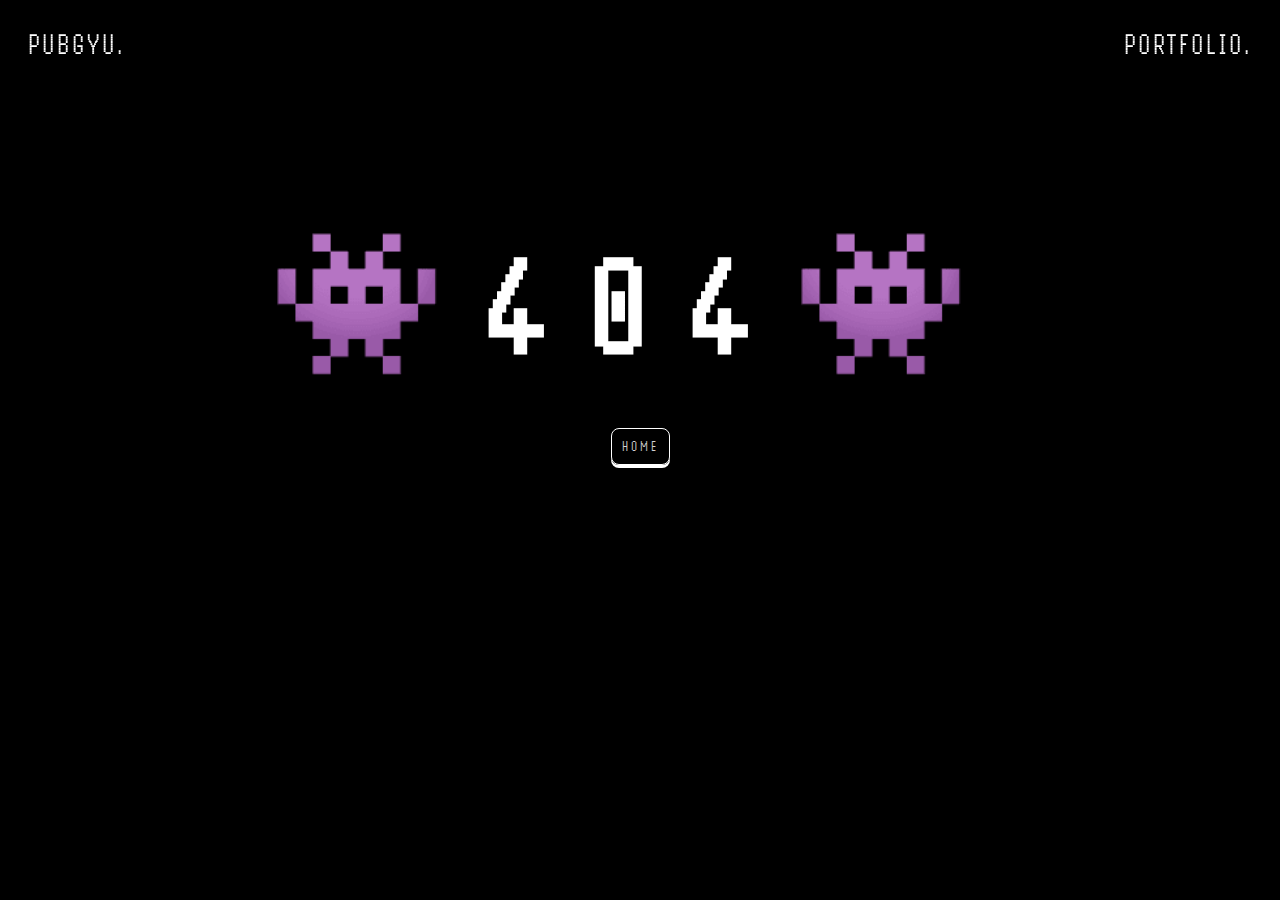
<file: index.html>
<!doctype html><html lang="en"><head><meta charset="utf-8"/><link rel="icon" href="/favicon.ico"/><meta name="viewport" content="width=device-width,initial-scale=1"/><meta name="title" content="Pubgyu's Portfolio."/><meta name="keywords" content="HTML, CSS, JavaScript, React, SASS, WEBGL, Threejs"/><meta name="description" content="Pubgyu의 포트폴리오 입니다. 잘부탁드립니다!"/><meta property="og:type" content="website"><meta property="og:url" content="https://pubgyu.github.io/"><meta property="og:title" content="Pubgyu's Portfolio."/><meta property="og:keywords" content="HTML, CSS, JavaScript, React, SASS, WEBGL, Threejs"/><meta property="og:description" content="Pubgyu의 포트폴리오 입니다. 잘부탁드립니다!"/><meta property="og:image" content="https://pubgyu.github.io/images/thumbnail.jpg"/><link rel="manifest" href="/manifest.json"/><title>Pubgyu's Portfolio.</title><script defer="defer" src="/static/js/main.fe8e6ceb.js"></script><link href="/static/css/main.2277243f.css" rel="stylesheet"></head><body><noscript>You need to enable JavaScript to run this app.</noscript><div id="root"></div></body></html>
</file>
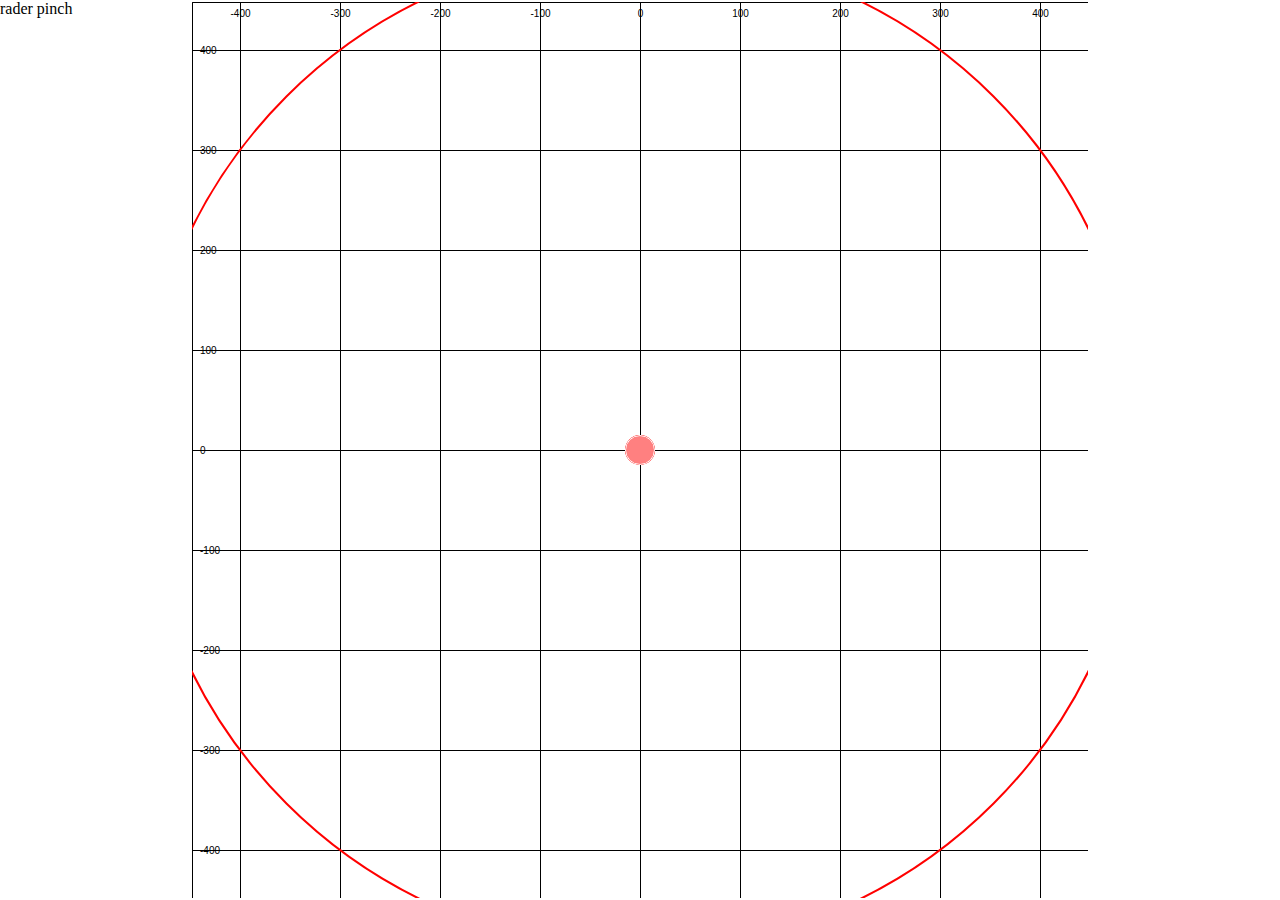
<file: pinch.html>
<html lang="en">
<head>
	<meta charset="UTF-8">
	<meta name="viewport" content="width=device-width, initial-scale=1.0, user-scalable=no">
	<meta http-equiv="X-UA-Compatible" content="ie=edge">
	<title>Pinch Zoom</title>

	<script src="https://code.jquery.com/jquery-3.4.1.min.js"></script>
	<script src="/assets/d3/js/d3.v4.js"></script>
</head>
<style>
html,body {margin:0;padding:0;}
h1,h2,h3,h4,h5,h6{margin:0;}
h1 {text-align:center;}
.people {position:absolute;top:50%;left:50%;width:30px;height:30px;border-radius:100%;background-color:red;z-index:10;pointer-events:none;overflow:hidden;
transform:translate(-50%,-50%);}
.people:before {position:absolute;top:50%;left:50%;width:100%;height:100%;border-radius:100%;box-sizing:border-box;border:1px solid #fff;background-color:rgba(255,255,255,0.5);content:'';
animation:circleBlink forwards .8s ease-out infinite;
transform:translate(-50%,-50%);}
.circle-map {position:absolute;top:50%;left:50%;width:70vw;height:70vw;border:0 solid #000;
transform:translate(-50%,-50%);}
.circle-map .circle-g {transform-origin:center center;transform-box: fill-box;}

@keyframes circleBlink {
	0%{border-width:15px;}
	100%{border-width:0px;}
}
</style>
<body>
	<div id="wrap">
		<p>rader pinch</p>
		<div class="people"></div>
		<div class="circle-map"></div>
	</div>
</body>
<script>
$(function () {
	let jsonUrl = '/assets/d3/js/info-data.json';

	$.ajax({
		url: jsonUrl,
		dataType: 'json',
		success: function(data){
			$.each(data, function(index, item){
				console.log(data);
				// console.log(calcDistance(myLocation.lat, myLocation.lon, 37.618095, 127.075024));
			});
		}
	});

	let myLocation = {
		"lat" : "37.610975",
		"lon" : "127.077696"
	}

	// 위도경도 거리구하는 함수
	function calcDistance(lat1, lon1, lat2, lon2) {
		var theta = lon1 - lon2;
		dist = Math.sin(deg2rad(lat1)) * Math.sin(deg2rad(lat2)) + Math.cos(deg2rad(lat1)) * Math.cos(deg2rad(lat2)) * Math.cos(deg2rad(theta));
		dist = Math.acos(dist);
		dist = rad2deg(dist);
		dist = dist * 60 * 1.1515;
		dist = dist * 1.609344;
		return Number(dist*1000).toFixed(2);
	}
	function deg2rad(deg) {
		return (deg * Math.PI / 180);
	}
	function rad2deg(rad) {
		return (rad * 180 / Math.PI);
	}


	let dataFile = [];
	let _distance = 500;
	let circleSvg;
	let circleRader;
	let circle;
	let gX;
	let gY;

	for (var i = 0; i <= 10; i++) {
		dataFile.push(i*_distance);
	}

	let circleMapW = $('.circle-map').width();
	let circleMapH = $('.circle-map').height();
	
	let xLine = d3.scaleLinear().domain([-circleMapW/2, circleMapW/2]).range([0, circleMapW]);
	let yLine = d3.scaleLinear().domain([-circleMapH/2, circleMapH/2]).range([circleMapH, 0]);

	let xAxis = d3.axisBottom(xLine)
				// .ticks((circleMapW + 2) / (circleMapH + 2) * 10)
				.ticks(10)
				.tickSize(circleMapH)
				.tickPadding(8 - circleMapH);

    let yAxis = d3.axisRight(yLine)
				.ticks(10)
				.tickSize(circleMapW)
				.tickPadding(8 - circleMapW);

	const zoomed = () => {
		circleRader.attr('transform', 'scale('+d3.event.transform.k+')');
		gX.call(xAxis.scale(d3.event.transform.rescaleX(xLine)));
    	gY.call(yAxis.scale(d3.event.transform.rescaleY(yLine)));
	}

	let test = () => {
		console.log('a');
	}

	circleSvg = d3.select('.circle-map').append('svg')
				.attr('width', window.innerWidth * 0.7)
				.attr('height', window.innerWidth * 0.7)
				.call(
					d3.zoom().on('zoom', zoomed)
				);

	gX = circleSvg.append('g')
        .attr('class', '')
        .call(xAxis);
    gY = circleSvg.append('g')
        .attr('class', '')
        .call(yAxis);

	circleRader = circleSvg.append('g').attr('class', 'circle-g');
	dataFile.forEach(function (d,i){
		circleRader.append('circle')
		.attr('fill', 'transparent')
		.attr('stroke', 'red')
		.attr('stroke-width', (i*2))
		.attr('cx', '50%')
		.attr('cy', '50%')
		.attr('r', d);
	});
});

</script>
</html>
</file>
<file: static/css/main.2277243f.css>
@import url(https://fonts.googleapis.com/css2?family=Roboto:wght@400;500&display=swap);@import url(https://fonts.googleapis.com/css2?family=Handjet:wght@400;500&display=swap);@import url(https://fonts.googleapis.com/css2?family=Orbit&display=swap);.navList{mix-blend-mode:difference;position:fixed;right:4.4444444444vw;text-align:right;top:50%;-webkit-transform:translateY(-50%);transform:translateY(-50%);z-index:10}@media screen and (min-width:769px)and (max-width:1440px){.navList{right:2.2222222222vw}}@media screen and (max-width:768px){.navList{left:20px;right:20px;top:65px;-webkit-transform:translateY(0);transform:translateY(0)}}@media screen and (max-width:320px){.navList{left:10px;right:10px}}@media screen and (max-width:768px){.navList ul{grid-gap:10px;display:grid;gap:10px;grid-template-columns:repeat(4,1fr)}}.navList li{margin-top:15px}.navList li:first-child{margin-top:0}@media screen and (max-width:768px){.navList li{margin:0}.navList li .pBtn{font-size:12px;width:100%}}.loadingWrap{background-color:#000;height:100vh;height:calc(var(--vh, 1vh)*100);left:0;position:fixed;top:0;width:100%;z-index:10000}.loadingWrap .loadingCon{left:50%;position:absolute;top:50%;-webkit-transform:translate(-50%,-50%);transform:translate(-50%,-50%)}.loadingWrap .txt{color:#fff;display:block;font-size:20px;margin-bottom:-60px;text-align:center}.loadingWrap .progressBar{display:block;height:150px;width:150px}.loadingWrap .progressBar .percent{color:#fff;display:block;font-size:13px;left:50%;letter-spacing:.1em;position:absolute;top:50%;-webkit-transform:translate(-50%,-50%);transform:translate(-50%,-50%);z-index:1}.loadingWrap .progressBar svg{display:block;height:100%;left:0;position:absolute;top:0;width:100%}.scrollBarWrap{background-color:#000;height:15px;left:0;position:fixed;top:0;width:100%;z-index:20}.scrollBarWrap .progress{background-color:#fff;display:block;height:100%;position:relative;width:0}.scrollBarWrap .txt{color:#fff;font-size:10px;left:50%;mix-blend-mode:difference;position:absolute;top:3px;-webkit-transform:translateX(-50%);transform:translateX(-50%);z-index:1}.contents{box-sizing:border-box;height:3000px;margin-top:-100vh;position:relative;width:100%;z-index:3}.contents:first-of-type{margin-top:0}.contents .con{box-sizing:border-box;height:100vh;height:calc(var(--vh, 1vh)*100);left:0;overflow:hidden;padding:20px;position:-webkit-sticky;position:sticky;top:0;width:100%}.contents .con.center{align-items:center;display:flex;padding:0}.contents .con .sectionTitle{color:#003f46;display:block;font-size:4.4444444444vw;font-weight:700;white-space:pre-line}.contents .menuTitle{color:#003f46;display:block;font-size:22px;font-weight:400;left:50%;letter-spacing:.1em;mix-blend-mode:difference;opacity:0;position:absolute;text-align:center;text-transform:uppercase;top:34px;-webkit-transform:translateX(-50%);transform:translateX(-50%);transition:opacity 0s}@media screen and (max-width:768px){.contents .menuTitle{font-size:18px;top:31px}}.contents.visible .menuTitle{opacity:1;transition:opacity .6s}@-webkit-keyframes openTxt{0%{-webkit-transform:translateY(10%);transform:translateY(10%)}to{-webkit-transform:translateY(-10%);transform:translateY(-10%)}}@keyframes openTxt{0%{-webkit-transform:translateY(10%);transform:translateY(10%)}to{-webkit-transform:translateY(-10%);transform:translateY(-10%)}}@-webkit-keyframes openArrow{0%{height:20px}to{height:30px}}@keyframes openArrow{0%{height:20px}to{height:30px}}@media screen and (max-width:768px){@-webkit-keyframes openArrow{0%{height:10px}to{height:30px}}@keyframes openArrow{0%{height:10px}to{height:30px}}}@-webkit-keyframes openArrow2{0%{bottom:30px}to{bottom:60px}}@keyframes openArrow2{0%{bottom:30px}to{bottom:60px}}@media screen and (max-width:768px){@-webkit-keyframes openArrow2{0%{bottom:20px}to{bottom:40px}}@keyframes openArrow2{0%{bottom:20px}to{bottom:40px}}}#opening{height:4000px}#opening.visible .con{position:fixed}#opening .menuTitle{color:#fff;opacity:1!important}#opening .openTxt{color:#fff;display:block;font-size:16.6666666667vw;left:0;letter-spacing:.1em;position:absolute;text-align:center;top:50%;-webkit-transform:translateY(-50%);transform:translateY(-50%);width:100%}#opening .openTxt i{-webkit-animation-direction:alternate;animation-direction:alternate;-webkit-animation-iteration-count:infinite;animation-iteration-count:infinite;-webkit-animation-name:openTxt;animation-name:openTxt;display:inline-block}#opening .openTxt i,#opening .scrollInfo{-webkit-animation-duration:1s;animation-duration:1s}#opening .scrollInfo{-webkit-animation-direction:alternate;animation-direction:alternate;-webkit-animation-iteration-count:infinite;animation-iteration-count:infinite;-webkit-animation-name:openArrow2;animation-name:openArrow2;bottom:30px;color:#fff;display:block;left:0;letter-spacing:.2em;position:absolute;text-align:center;width:100%}@media screen and (max-width:768px){#opening .scrollInfo{bottom:20px;font-size:15px}}#opening .scrollInfo .arrow{-webkit-animation-direction:alternate;animation-direction:alternate;-webkit-animation-duration:1s;animation-duration:1s;-webkit-animation-iteration-count:infinite;animation-iteration-count:infinite;-webkit-animation-name:openArrow;animation-name:openArrow;background-color:#fff;display:block;height:20px;margin:10px auto 0;position:relative;text-indent:-9999px;width:2px}#opening .scrollInfo .arrow:after,#opening .scrollInfo .arrow:before{background-color:#fff;bottom:0;content:"";height:10px;position:absolute;width:2px}#opening .scrollInfo .arrow:before{left:4px;-webkit-transform:rotate(45deg);transform:rotate(45deg)}#opening .scrollInfo .arrow:after{right:4px;-webkit-transform:rotate(-45deg);transform:rotate(-45deg)}#hello{background-color:#d6f5c1;height:4000px;margin-top:0;z-index:1}#hello.visible .con{position:fixed}#hello .sectionTitle{-webkit-clip-path:polygon(0 0,100% 0,100% 100%,0 100%);clip-path:polygon(0 0,100% 0,100% 100%,0 100%);left:4.4444444444vw;position:absolute;top:50%;-webkit-transform:translateY(-50%);transform:translateY(-50%);width:50%}#hello .sectionTitle strong{display:block;font-size:8.3333333333vw;line-height:.93;position:relative}@media screen and (max-width:768px){#hello .sectionTitle strong{font-size:40px}}#hello .sectionTitle strong i{display:block}#hello .sectionTitle strong i.pointTxt{color:#ed1e6c}#hello .sectionTitle.title1{text-align:right}#hello .sectionTitle.title2{left:50%}#hello .sectionTitle.title2 strong i{-webkit-transform:translateX(-100%);transform:translateX(-100%)}#hello .sectionTitle.title2:before{display:none}@-webkit-keyframes descArrow{0%{bottom:20px}to{bottom:40px}}@keyframes descArrow{0%{bottom:20px}to{bottom:40px}}@media screen and (min-width:769px)and (max-width:1440px){@-webkit-keyframes descArrow{0%{bottom:15px}to{bottom:30px}}@keyframes descArrow{0%{bottom:15px}to{bottom:30px}}}@media screen and (max-width:768px){@-webkit-keyframes descArrow{0%{bottom:10px}to{bottom:20px}}@keyframes descArrow{0%{bottom:10px}to{bottom:20px}}}#introduce .aboutWrap{background-color:#c6bca5;border:3px solid #000;border-radius:10px;bottom:100px;display:flex;left:50%;opacity:0;overflow:hidden;position:absolute;-webkit-transform:translate(-50%,50%);transform:translate(-50%,50%);width:80%}@media screen and (min-width:769px)and (max-width:1440px){#introduce .aboutWrap{bottom:30px}}@media screen and (max-width:768px){#introduce .aboutWrap{bottom:20px;display:block;height:150px;overflow:visible;width:calc(100vw - 40px)}}@media screen and (max-width:320px){#introduce .aboutWrap{bottom:10px;width:calc(100vw - 20px)}}#introduce .aboutWrap .imgWrap{border-right:3px solid #000;box-sizing:border-box;display:block;flex-shrink:0;height:300px;overflow:hidden;position:relative;width:300px}@media screen and (min-width:769px)and (max-width:1440px){#introduce .aboutWrap .imgWrap{height:200px;width:200px}}@media screen and (max-width:768px){#introduce .aboutWrap .imgWrap{border:3px solid #000;border-radius:10px;height:100px;left:0;position:absolute;top:-120px;width:100px}}#introduce .aboutWrap .imgWrap img{-webkit-filter:grayscale(.5);filter:grayscale(.5);height:100%;left:50%;position:absolute;top:50%;-webkit-transform:translate(-50%,-50%);transform:translate(-50%,-50%)}#introduce .aboutWrap .descWrap{box-sizing:border-box;flex-shrink:1;padding:30px;position:relative;width:100%}@media screen and (min-width:769px)and (max-width:1440px){#introduce .aboutWrap .descWrap{padding:15px}}@media screen and (max-width:768px){#introduce .aboutWrap .descWrap{height:100%;padding:10px}}#introduce .aboutWrap .descWrap .name{display:block;font-size:30px;left:30px;position:absolute;top:30px}@media screen and (min-width:769px)and (max-width:1440px){#introduce .aboutWrap .descWrap .name{font-size:20px;left:15px;top:15px}}@media screen and (max-width:768px){#introduce .aboutWrap .descWrap .name{font-size:15px;left:10px;top:10px}}#introduce .aboutWrap .descWrap .txtWrap{height:100%;overflow:hidden;position:relative}#introduce .aboutWrap .descWrap .txtWrap .txt{font-size:25px;letter-spacing:.1em;line-height:1.3;opacity:0;position:absolute;top:50%;-webkit-transform:translate(0);transform:translate(0);white-space:pre-line}#introduce .aboutWrap .descWrap .txtWrap .txt:first-child{opacity:1;-webkit-transform:translateY(-50%);transform:translateY(-50%)}@media screen and (min-width:769px)and (max-width:1440px){#introduce .aboutWrap .descWrap .txtWrap .txt{font-size:18px;line-height:1.2}}@media screen and (max-width:768px){#introduce .aboutWrap .descWrap .txtWrap .txt{font-size:16px;line-height:1.2;white-space:normal}}@media screen and (max-width:320px){#introduce .aboutWrap .descWrap .txtWrap .txt{font-size:11px}}#introduce .aboutWrap .descWrap:after{-webkit-animation-direction:alternate;animation-direction:alternate;-webkit-animation-duration:1s;animation-duration:1s;-webkit-animation-iteration-count:infinite;animation-iteration-count:infinite;-webkit-animation-name:descArrow;animation-name:descArrow;border:10px solid transparent;border-top-color:#000;bottom:20px;content:"";display:block;height:0;position:absolute;right:30px;width:0}@media screen and (min-width:769px)and (max-width:1440px){#introduce .aboutWrap .descWrap:after{right:15px}}@media screen and (max-width:768px){#introduce .aboutWrap .descWrap:after{border-width:5px;right:10px}}#shorts{z-index:4}.shortsWrap{align-content:center;display:flex;justify-content:center;opacity:0;-webkit-perspective:1500px;perspective:1500px;position:relative;-webkit-transform:translateY(50%) scale(.6);transform:translateY(50%) scale(.6);width:100%}@media screen and (min-width:769px)and (max-width:1440px){.shortsWrap{-webkit-transform:translateY(50%) scale(.5);transform:translateY(50%) scale(.5)}}@media screen and (max-width:768px){.shortsWrap{-webkit-transform:translateY(50%) scale(.45);transform:translateY(50%) scale(.45)}}@media screen and (max-width:320px){.shortsWrap{-webkit-transform:translateY(50%) scale(.35);transform:translateY(50%) scale(.35)}}.shortsWrap .itemList{height:350px;position:relative;-webkit-transform:rotateY(0deg);transform:rotateY(0deg);-webkit-transform-style:preserve-3d;transform-style:preserve-3d;width:350px}@media screen and (max-width:320px){.shortsWrap .itemList{height:300px;width:300px}}.shortsWrap .item{-webkit-backface-visibility:visible;backface-visibility:visible;background-color:#fff;border-radius:1.1111111111vw;box-shadow:10px 18px 47px -19px rgba(0,0,0,.44);height:100%;left:0;overflow:hidden;position:absolute;top:0;-webkit-transform-style:preserve-3d;transform-style:preserve-3d;width:100%}.shortsWrap .item .previewImg{display:block;height:100%;left:50%;pointer-events:none;position:absolute;top:0;-webkit-transform:translateX(-50%);transform:translateX(-50%)}.shortsWrap .item:before{background:linear-gradient(0deg,rgba(0,0,0,.8),transparent);bottom:0;content:"";height:30%;left:0;position:absolute;width:100%;z-index:1}.shortsWrap .item a{display:block;height:100%;width:100%}.shortsWrap .item .txtWrap{bottom:0;box-sizing:border-box;color:#fff;font-family:Roboto,sans-serif;left:0;padding:20px;position:absolute;width:200px;z-index:2}.shortsWrap .item .txtWrap .title{display:block;font-size:20px;font-weight:700;margin-bottom:10px}.shortsWrap .item .txtWrap .tag{background-color:rgba(0,0,0,.4);border-radius:10px;display:block;font-size:10px;margin-top:10px;overflow:hidden;padding:5px 10px 3px;text-overflow:ellipsis;white-space:nowrap;width:100%}#contact{height:1500px}#contact .emailTxt{left:50%;opacity:0;position:absolute;top:50%;-webkit-transform:translate(0);transform:translate(0);width:50%}@media screen and (max-width:768px){#contact .emailTxt{box-sizing:border-box;left:0;text-align:center;width:100%}}#contact .emailTxt strong{color:#000;font-size:80px;letter-spacing:.2em;white-space:pre-line}@media screen and (min-width:769px)and (max-width:1440px){#contact .emailTxt strong{font-size:60px}}@media screen and (max-width:768px){#contact .emailTxt strong{font-size:30px}}#contact .emailTxt p{font-size:20px;line-height:1.2;margin-top:30px;white-space:pre-line}@media screen and (min-width:769px)and (max-width:1440px){#contact .emailTxt p{font-size:17px}}@media screen and (max-width:768px){#contact .emailTxt p{font-size:12px;margin-top:15px}}#contact .emailTxt .pBtn{display:block;margin:30px 0 0;max-width:200px}@media screen and (min-width:769px)and (max-width:1440px){#contact .emailTxt .pBtn{max-width:120px}}@media screen and (max-width:768px){#contact .emailTxt .pBtn{margin:15px auto 0;max-width:120px}}.threeWrap{height:100vh;height:calc(var(--vh, 1vh)*100);left:0;position:fixed!important;top:0;width:100%;z-index:2}.threeWrap canvas{height:100%;width:100%}.detailWrap{background-color:#000;color:#fff;padding:200px 4.4444444444vw;position:relative}@media screen and (min-width:769px)and (max-width:1440px){.detailWrap{padding:150px 2.2222222222vw}}@media screen and (max-width:768px){.detailWrap{padding:100px 20px}}@media screen and (max-width:320px){.detailWrap{padding:100px 10px}}.detailWrap .pageTitle{font-size:22px;font-weight:400;left:50%;letter-spacing:.1em;mix-blend-mode:difference;position:fixed;text-align:center;top:34px;-webkit-transform:translateX(-50%);transform:translateX(-50%)}@media screen and (max-width:768px){.detailWrap .pageTitle{font-size:18px;top:31px}}@media screen and (max-width:320px){.detailWrap .pageTitle{font-size:14px;top:33px}}.detailWrap .titleWrap{align-items:center;display:flex}@media screen and (max-width:768px){.detailWrap .titleWrap{display:block}}.detailWrap .titleWrap .img{border:3px solid #fff;display:block;height:180px;margin-right:70px;overflow:hidden;position:relative;width:180px}.detailWrap .titleWrap .img img{display:block;height:100%;left:50%;position:absolute;top:0;-webkit-transform:translateX(-50%);transform:translateX(-50%)}@media screen and (min-width:769px)and (max-width:1440px){.detailWrap .titleWrap .img{border-width:1px;flex-shrink:0;height:150px;margin-right:30px;width:150px}}@media screen and (max-width:768px){.detailWrap .titleWrap .img{height:90px;margin:0 0 20px;width:90px}}.detailWrap .titleWrap .title{font-size:100px;line-height:1.1;white-space:pre-line}@media screen and (min-width:769px)and (max-width:1440px){.detailWrap .titleWrap .title{font-size:80px}}@media screen and (max-width:768px){.detailWrap .titleWrap .title{font-size:40px}}.detailWrap .tag{border:3px solid #fff;display:inline-block;font-size:20px;letter-spacing:.2em;margin:50px 0 10px;padding:15px}@media screen and (min-width:769px)and (max-width:1440px){.detailWrap .tag{border-width:1px;font-size:15px;margin:35px 0 10px}}@media screen and (max-width:768px){.detailWrap .tag{border-width:1px;font-size:13px;margin:20px 0 10px}}@media screen and (max-width:320px){.detailWrap .tag{font-size:10px}}.detailWrap .url{color:#fff;display:block;font-size:20px;margin:10px 0 70px;text-decoration:underline}@media screen and (min-width:769px)and (max-width:1440px){.detailWrap .url{font-size:15px;margin:10px 0 35px}}@media screen and (max-width:768px){.detailWrap .url{font-size:12px;margin:10px 0 20px}}.detailWrap .descWrap .desc{font-family:Roboto,sans-serif;font-size:20px;line-height:1.5;white-space:pre-line}@media screen and (min-width:769px)and (max-width:1440px){.detailWrap .descWrap .desc{font-size:18px}}@media screen and (max-width:768px){.detailWrap .descWrap .desc{font-size:15px}}.detailWrap .descWrap .imgWrap{grid-gap:20px;display:grid;gap:20px;grid-template-columns:repeat(2,1fr);margin:50px 0}@media screen and (min-width:769px)and (max-width:1440px){.detailWrap .descWrap .imgWrap{gap:15px}}@media screen and (max-width:768px){.detailWrap .descWrap .imgWrap{grid-template-columns:repeat(1,1fr)}}.detailWrap .descWrap .imgWrap .img{display:block;width:100%}.detailWrap .descWrap .imgWrap .desc{font-size:15px;margin-top:10px}@media screen and (max-width:768px){.detailWrap .descWrap .imgWrap .desc{font-size:13px;margin-top:5px}}.detailWrap .btnWrap{align-items:center;display:flex;margin-top:100px}@media screen and (max-width:768px){.detailWrap .btnWrap{margin-top:50px}}.detailWrap .btnWrap .pBtn{display:block;margin:0 auto;padding:15px;width:300px}@media screen and (min-width:769px)and (max-width:1440px){.detailWrap .btnWrap .pBtn{width:200px}}@media screen and (max-width:768px){.detailWrap .btnWrap .pBtn{width:120px}}@media screen and (max-width:320px){.detailWrap .btnWrap .pBtn{width:100px}}.detailWrap .btnWrap .thumbBtn{align-items:center;display:flex;flex-direction:row-reverse}.detailWrap .btnWrap .thumbBtn .imgWrap{display:block;-webkit-filter:grayscale(10);filter:grayscale(10);height:100px;overflow:hidden;position:relative;transition:all 1s;width:100px}@media screen and (max-width:768px){.detailWrap .btnWrap .thumbBtn .imgWrap{display:none}}.detailWrap .btnWrap .thumbBtn .imgWrap img{display:block;height:100%;left:50%;position:absolute;top:0;-webkit-transform:translateX(-50%);transform:translateX(-50%)}.detailWrap .btnWrap .thumbBtn .txt{color:#fff;display:inline-block;margin:0 20px;padding:0 10px 0 0;position:relative;white-space:nowrap}@media screen and (max-width:320px){.detailWrap .btnWrap .thumbBtn .txt{margin:0 10px;text-indent:-99999px}}.detailWrap .btnWrap .thumbBtn .txt:after,.detailWrap .btnWrap .thumbBtn .txt:before{background-color:#fff;content:"";display:block;height:10px;position:absolute;-webkit-transform-origin:0 0;transform-origin:0 0;width:2px}.detailWrap .btnWrap .thumbBtn .txt:after{right:0;top:1px;-webkit-transform:rotate(-45deg);transform:rotate(-45deg)}.detailWrap .btnWrap .thumbBtn .txt:before{right:-7px;top:6px;-webkit-transform:rotate(45deg);transform:rotate(45deg)}.detailWrap .btnWrap .thumbBtn:focus .imgWrap,.detailWrap .btnWrap .thumbBtn:hover .imgWrap{-webkit-filter:grayscale(0);filter:grayscale(0)}.detailWrap .btnWrap .thumbBtn:first-child{flex-direction:row}.detailWrap .btnWrap .thumbBtn:first-child span{padding:0 0 0 10px}.detailWrap .btnWrap .thumbBtn:first-child span:after{left:0;right:auto;top:0;-webkit-transform:rotate(45deg);transform:rotate(45deg)}.detailWrap .btnWrap .thumbBtn:first-child span:before{left:-7px;right:auto;top:8px;-webkit-transform:rotate(-45deg);transform:rotate(-45deg)}.errorWrap{align-items:center;background-color:#000;display:flex;flex-direction:column;height:100vh;height:calc(var(--vh, 1vh)*100);justify-content:center;min-height:500px}.errorWrap h2{color:#fff;font-size:16.6666666667vw;letter-spacing:.3em;text-align:center}@media screen and (min-width:769px)and (max-width:1440px){.errorWrap h2{font-size:11.1111111111vw}}.errorWrap .pBtn{display:block;letter-spacing:.2em;margin-top:50px}@media screen and (max-width:768px){.errorWrap .pBtn{margin-top:25px}}.header{box-sizing:border-box;display:flex;justify-content:space-between;mix-blend-mode:difference;padding:30px 4.4444444444vw;position:fixed;top:0;width:100%;z-index:10}@media screen and (min-width:769px)and (max-width:1440px){.header{padding-left:2.2222222222vw;padding-right:2.2222222222vw}}@media screen and (max-width:768px){.header{padding:30px 20px}}@media screen and (max-width:320px){.header{padding:30px 10px}}.header .logo{color:#fff;font-size:30px;font-weight:400;letter-spacing:.1em;text-transform:uppercase}@media screen and (max-width:768px){.header .logo{font-size:20px}}.header.bk .logo{color:#003f46}.footer{background-color:#fff;border-top:1px solid #000;box-sizing:border-box;padding:20px;position:relative;z-index:20}@media screen and (max-width:768px){.footer{padding:10px}}.footer .infoWrap{text-align:center}.footer .infoWrap i{color:#003f46;display:block;letter-spacing:.1em;margin-top:10px}@media screen and (max-width:768px){.footer .infoWrap i{font-size:12px;margin-top:5px}}.footer .infoWrap i:first-child{margin-top:0}html{font-family:Handjet,Orbit,sans-serif;letter-spacing:.05em;line-height:1;overscroll-behavior-y:none}html.lenis{height:auto}html.lenis-smooth{scroll-behavior:auto}html.lenis-smooth [data-lenis-prevent]{overscroll-behavior:contain}html.lenis-stopped{overflow:hidden}html.lenis-scrolling iframe{pointer-events:none}body{background-color:#000;height:100vh;left:0;overflow:hidden;overscroll-behavior-y:none;position:fixed;top:0;width:100%}#root{-webkit-overflow-scrolling:touch;height:100%;overflow-y:scroll}body,h1,h2,h3,h4,h5,h6,html,p,span{margin:0;padding:0}a{color:#000;text-decoration:none}i{font-style:normal}li{list-style:none}ul{margin:0;padding:0}button{background-color:transparent;border:0;cursor:pointer;font-family:Handjet,Orbit,sans-serif}::selection{background:#d6f5c1;color:#003f46}.hideTxt{color:transparent;font-size:1px;height:0;opacity:0;text-indent:-9999px;width:0}.hideTxt,.pBtn{overflow:hidden}.pBtn{border:1px solid #fff;border-radius:8px;box-shadow:0 3px 0 #fff;color:#fff;display:inline-block;font-size:15px;letter-spacing:.1em;padding:10px;position:relative;text-align:center;text-transform:uppercase}@media screen and (min-width:769px)and (max-width:1440px){.pBtn{font-size:15px;padding:10px}}@media screen and (max-width:768px){.pBtn{font-size:12px;padding:8px}}.pBtn:before{background-color:#708164;bottom:0;content:"";height:0;left:0;position:absolute;width:100%;z-index:-1}.pBtn.bk{background-color:#fff;border-color:#000;box-shadow:0 3px 0 #000;color:#000}.pBtn:active{box-shadow:none;top:3px}.maskWrap,.pBtn:active:before{height:100%}.maskWrap{background-color:#000;left:0;position:fixed;top:0;width:100%;z-index:500}
/*# sourceMappingURL=main.2277243f.css.map*/
</file>
